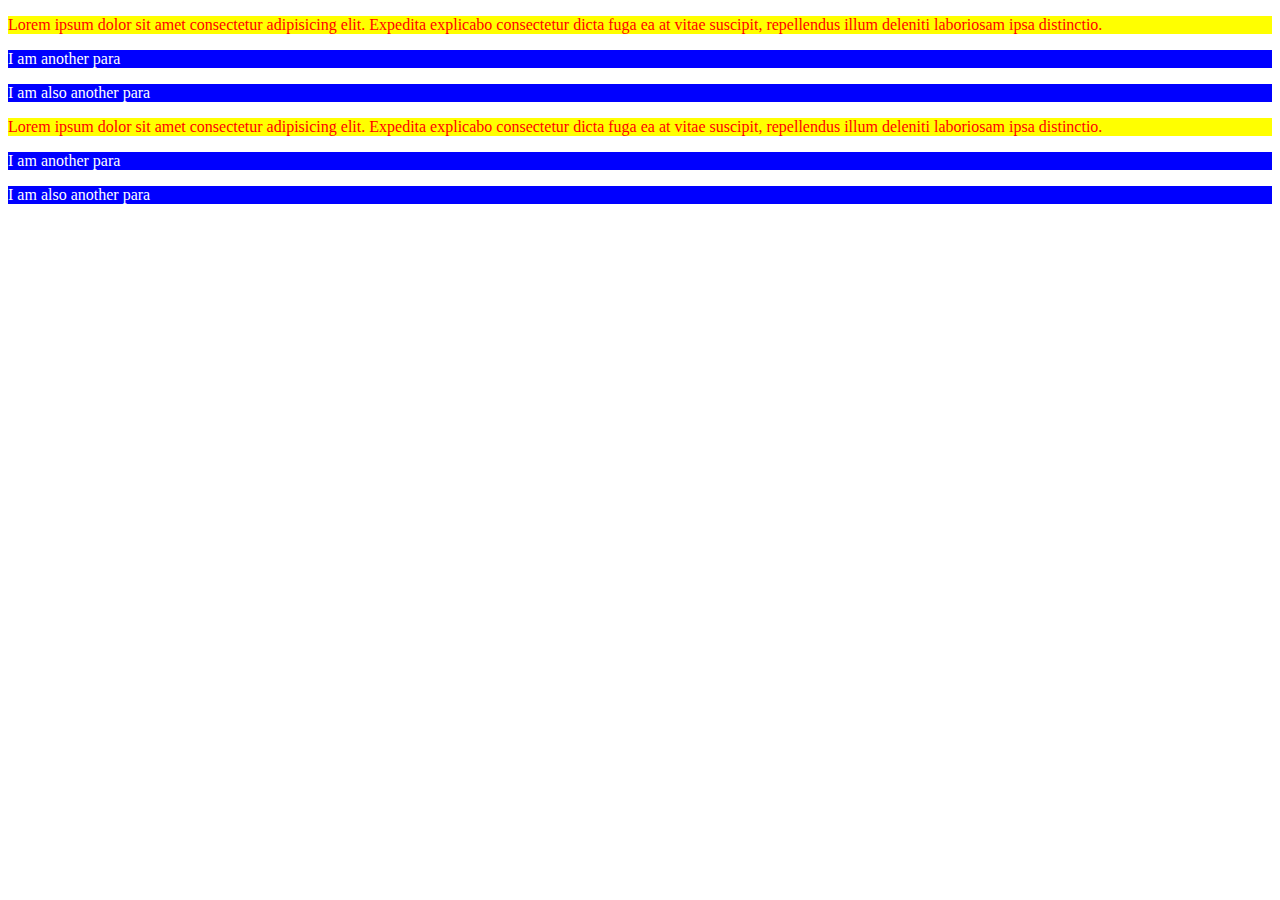
<file: Learning CSS/exercise 2/index.html>
<!DOCTYPE html>
<html lang="en">
<head>
    <meta charset="UTF-8">
    <meta name="viewport" content="width=device-width, initial-scale=1.0">
    <title>Document</title>
    <link rel="stylesheet" href="style.css">
</head>
<body>
      <!-- Write html and css code to style a paragraph inside a div which contains 5 other paragraphs. The first paragraph must have background color yellow and text color red. The other paragraphs must have background color blue and text color white. The HMTL is written below for your reference. Do not change this html -->
      <div>
        <p>Lorem ipsum dolor sit amet consectetur adipisicing elit. Expedita explicabo consectetur dicta fuga ea at vitae suscipit, repellendus illum deleniti laboriosam ipsa distinctio.</p>
        <p>I am another para</p>
        <p>I am also another para</p>
    </div>
    <div>
        <p>Lorem ipsum dolor sit amet consectetur adipisicing elit. Expedita explicabo consectetur dicta fuga ea at vitae suscipit, repellendus illum deleniti laboriosam ipsa distinctio.</p>
        <p>I am another para</p>
        <p>I am also another para</p>
</body>
</html>
</file>
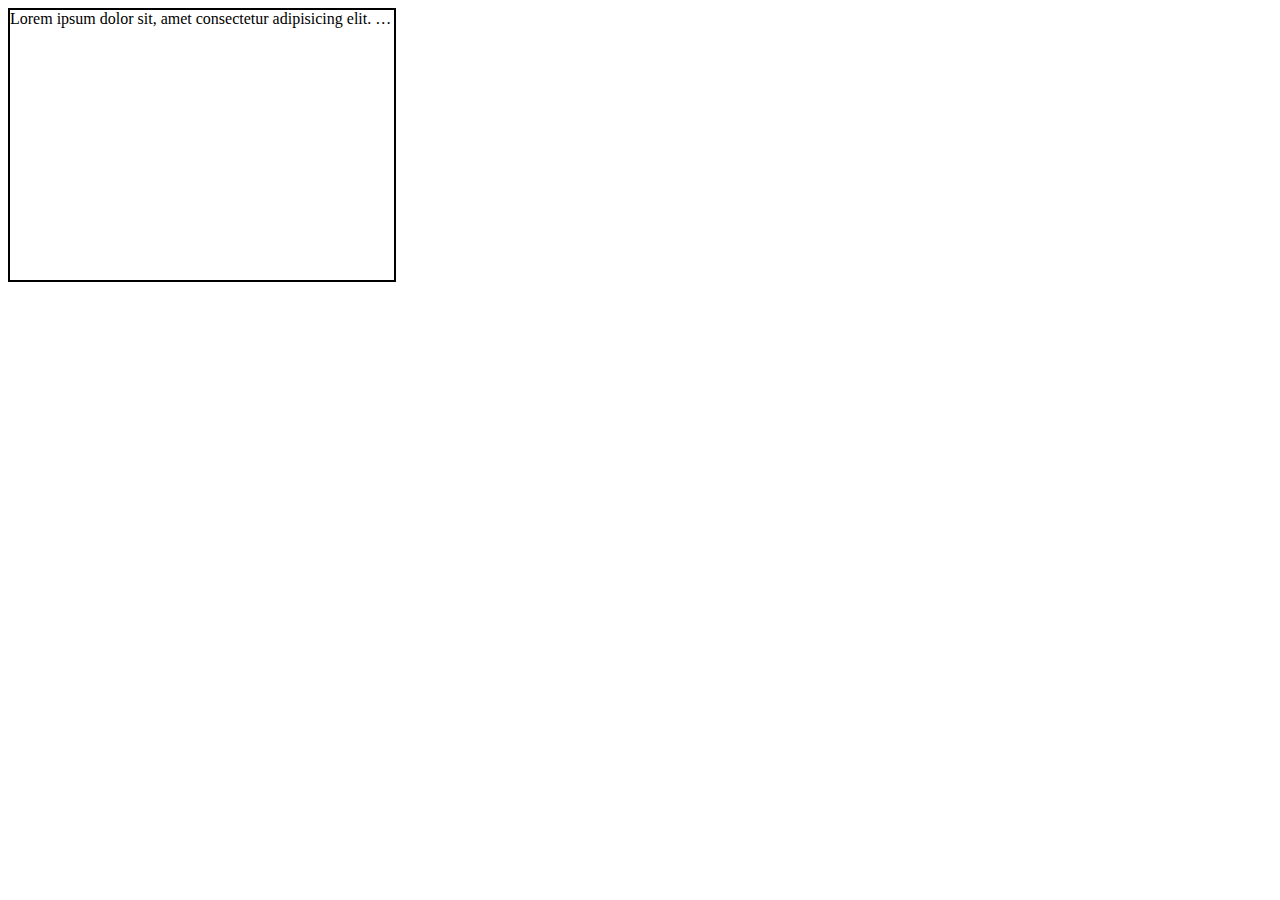
<file: Learning CSS/overflow property/overflow.html>
<!DOCTYPE html>
<html lang="en">
<head>
    <meta charset="UTF-8">
    <meta name="viewport" content="width=device-width, initial-scale=1.0">
    <title>Document</title>
    <link rel="stylesheet" href="overflow.css">
</head>
<body>
    <div class="najeeb">
        Lorem ipsum dolor sit, amet consectetur adipisicing elit. Saepe odio incidunt in voluptate dolorem delectus praesentium soluta vitae! Explicabo laudantium dolorum nemo. Aperiam incidunt magnam, laboriosam amet iste numquam voluptates accusantium adipisci nobis, voluptas, facilis quaerat repudiandae quia. Perferendis blanditiis laborum sed impedit accusantium fuga, ipsam ullam numquam eius inventore id voluptatibus sapiente illum quos hic vitae? Consequatur assumenda nihil perferendis autem vel, optio repudiandae sapiente est ex iusto tempora possimus libero ut nulla totam velit amet odit tenetur nisi sed fuga quod ad soluta. Minus dicta quia qui itaque perspiciatis? Exercitationem soluta repellendus beatae nesciunt fugit nisi obcaecati, debitis reiciendis repudiandae ipsa accusamus aliquam porro nemo. Esse illum voluptatum aut inventore aspernatur? Aspernatur accusantium soluta provident in? Facilis fuga asperiores in accusamus qui maxime ratione earum corporis hic distinctio neque sit ipsum reiciendis, cupiditate minima id perspiciatis at assumenda nisi. Cupiditate ipsa dignissimos magni repellat harum eum labore nam itaque aliquam accusantium, eos nostrum odio minima ipsum laborum, a ea explicabo? Atque perspiciatis nemo dolorum aspernatur placeat tempora temporibus eum architecto ad dolor quos, consequuntur est consectetur, quisquam id tempore? Nisi, dolorum natus. Perferendis aliquid eos quae, deleniti, ab dolore repellat aperiam dolor cupiditate perspiciatis, quod molestias optio qui odio? Ex repellat in, officiis commodi illo nisi mollitia nemo tempore non, a iusto alias consectetur ipsa cupiditate modi, ducimus fugiat rem dolore sit? Veniam, quam ipsa culpa voluptates rerum, enim eligendi autem sunt aspernatur iusto qui libero! Officia laudantium laboriosam possimus velit quis amet nemo enim voluptates vitae odit? Similique quos aliquid voluptate tenetur cum quam neque eveniet molestiae odio autem, nesciunt facere id molestias dolorum ipsum eos non dolor debitis deleniti distinctio blanditiis aperiam! Cupiditate, hic dolorum praesentium repudiandae quos enim beatae dolorem tenetur corrupti id maxime dolor ea, libero error nesciunt debitis veritatis accusamus sit deleniti, nostrum doloremque laboriosam accusantium. Deserunt nostrum reprehenderit qui harum tempore dicta veritatis eligendi quisquam. Aut, in iste. Commodi illo tempora itaque minus nemo voluptates aut excepturi, alias laboriosam exercitationem delectus ratione. Harum cupiditate id molestias iste. Facere enim ut aliquid distinctio nostrum quam tenetur. Eos, consectetur!
    </div>
</body>
</html>
</file>
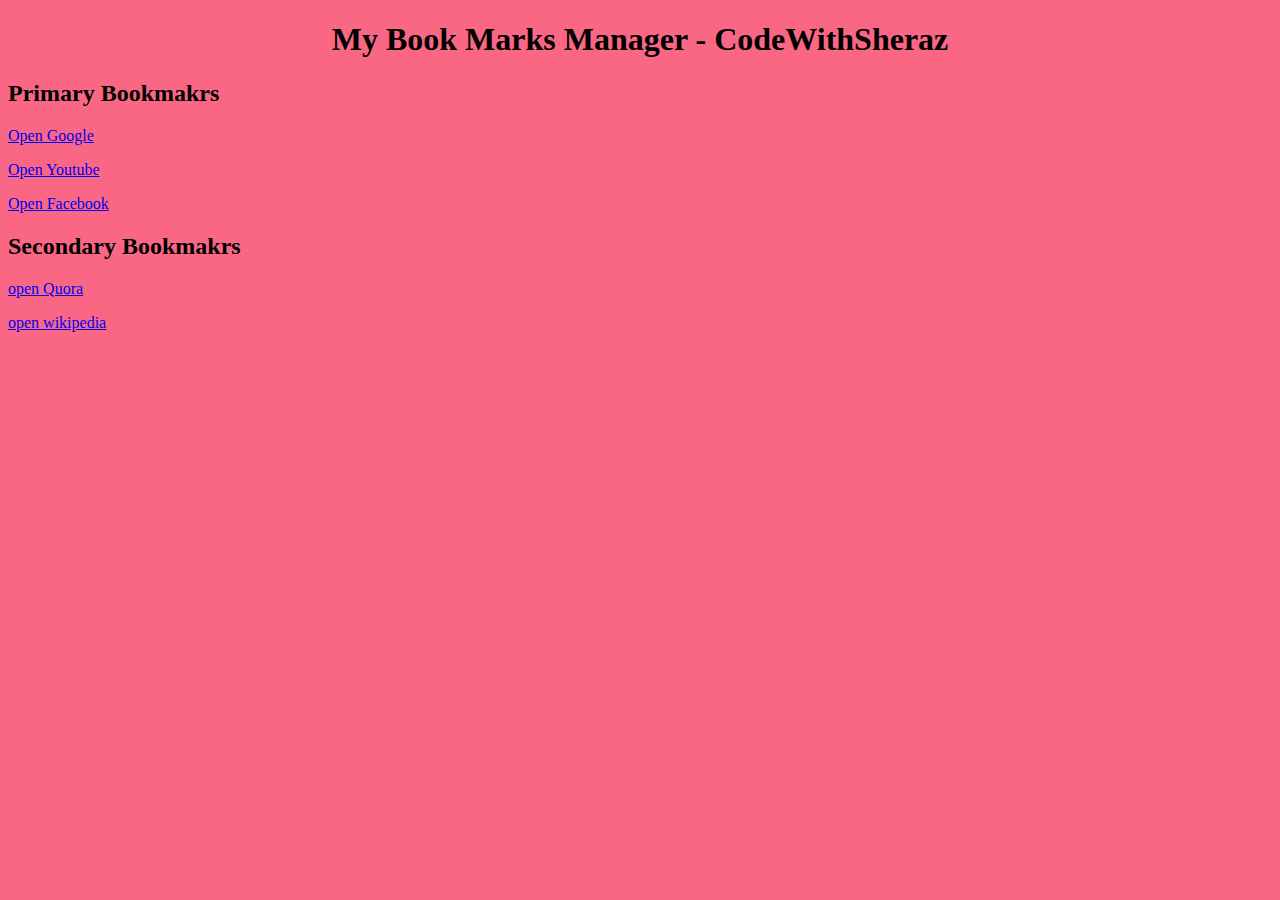
<file: Learning HTML/My Bookmark Manger/My Book Mark Manager.html>
<!DOCTYPE html>
<html lang="en">
<head>
    <meta charset="UTF-8">
    <meta name="viewport" content="width=device-width, initial-scale=1.0">
    <title>My Book Marks Manager - CodeWithSheraz</title>
    <link rel="stylesheet" href="style.css">
</head>
<script src="script.js"></script>
<body>
    <h1 style="text-align: center;">My Book Marks Manager - CodeWithSheraz</h1>
    <H2>Primary Bookmakrs</H2>
    <p><a target="_blank" href="https://www.google.com">Open Google</a></p>
    <p><a href="https://www.youtube.com">Open Youtube</a></p>
    <p><a href="https://www.facebook.com">Open Facebook</a></p>
    <H2>Secondary Bookmakrs</H2>
    <p><a href="https://www.quora.com">open Quora</a></p>
    <p><a href="https://www.wikipedia.com">open wikipedia</a></p>
</body>
</html>
</file>
<file: Learning CSS/exercise 2/style.css>
p{
    background-color: blue;
    color: white;
}
div p:first-child{
    background-color: yellow;
    color: red;
}
}
</file>
<file: Learning CSS/overflow property/overflow.css>
.najeeb{
        border: 2px solid black;
        width: 30vw;
        height: 30vh;
        overflow-y: scroll;
       white-space: nowrap;
        text-overflow: ellipsis;
    }
</file>
<file: Learning HTML/My Bookmark Manger/style.css>
body{
    background-color: rgb(250, 103, 133);
}
</file>
